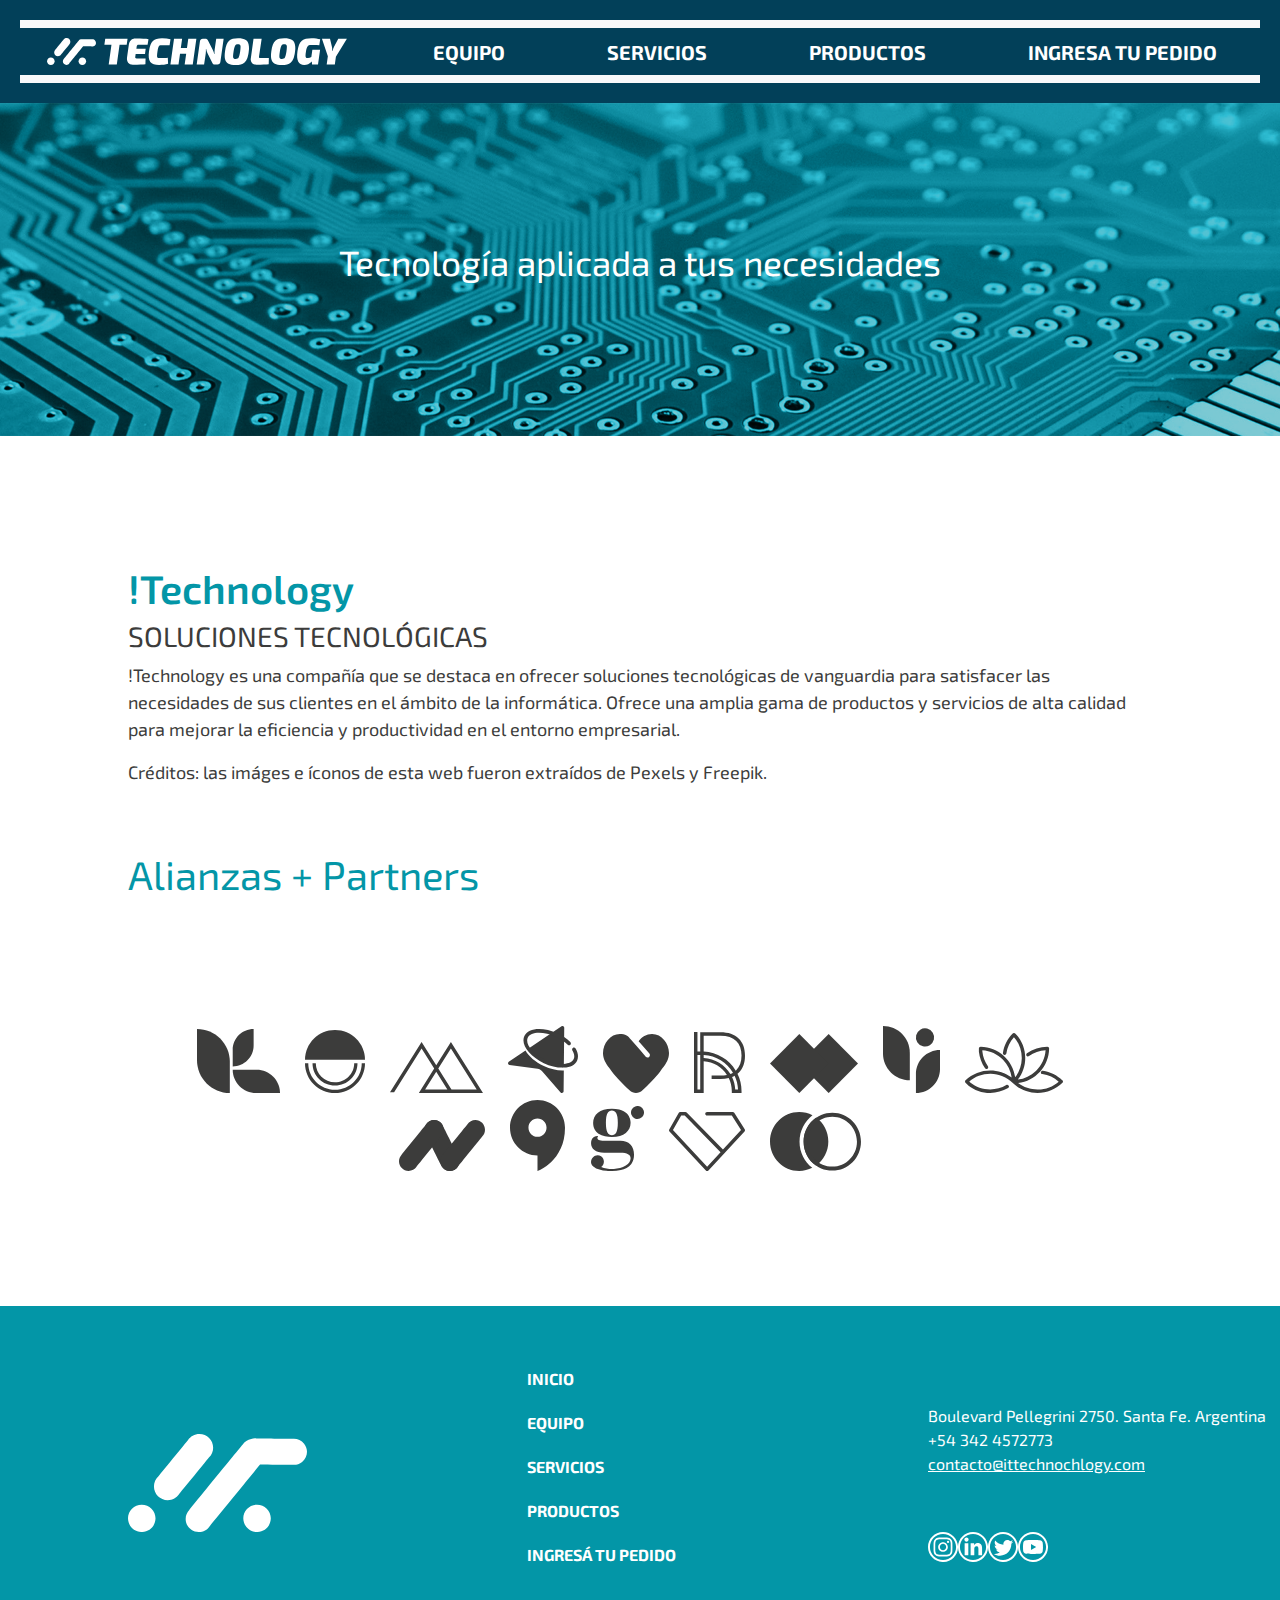
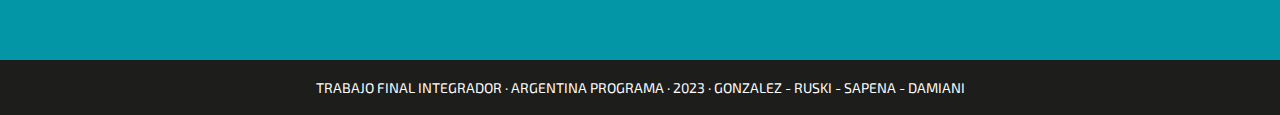
<file: index.html>
<!DOCTYPE html>
<html lang="en">
   <head>
      <meta charset="UTF-8">
      <meta http-equiv="X-UA-Compatible" content="IE=edge">
      <meta name="viewport" content="width=device-width, initial-scale=1.0">
      <title>servicios IT Technology</title>
      <link rel="stylesheet" href="estilo.css">
      <link href="https://cdn.jsdelivr.net/npm/bootstrap@5.3.3/dist/css/bootstrap.min.css" rel="stylesheet">
      <script src="https://cdn.jsdelivr.net/npm/bootstrap@5.3.3/dist/js/bootstrap.bundle.min.js"></script>
      <script src="https://cdn.jsdelivr.net/npm/@popperjs/core@2.11.8/dist/umd/popper.min.js" integrity="sha384-I7E8VVD/ismYTF4hNIPjVp/Zjvgyol6VFvRkX/vR+Vc4jQkC+hVqc2pM8ODewa9r" crossorigin="anonymous"></script>
      <script src="https://cdn.jsdelivr.net/npm/bootstrap@5.3.3/dist/js/bootstrap.min.js" integrity="sha384-0pUGZvbkm6XF6gxjEnlmuGrJXVbNuzT9qBBavbLwCsOGabYfZo0T0to5eqruptLy" crossorigin="anonymous"></script>
      <link href="https://fonts.googleapis.com/css2?family=Exo+2:wght@400;600;700&display=swap" rel="stylesheet">
  </head>

<body>
   <header>
     <nav class="navbar navbar-expand-lg bg-body-tertiary navbar navbar-dark bg-dark"> 
        <div class="container-fluid">
        <div class="logo">
           <a href="#" target="_parent">
           <img src="./multimedia/logo_ittechnology.svg" alt="logo" width="100%"> </a>
        </div>
           <a href="./pages/equipo.html" class="navbar-brand">equipo</a>
           <a href="./pages/servicios.html" class="navbar-brand">servicios</a>
           <a href="./pages/productos.html" class="navbar-brand">productos</a>  
           <a href="./pages/pedido.html" class="navbar-brand">Ingresa tu pedido</a>   
          </div> 
      </nav>
    </header>

    <main>
       <div class="main">
        <div style="position: relative;">
          <img class="imagencentro" src="./multimedia/home_ittechnology - copia.png" alt="IT Technology home" width="100%">
          <div style="position: absolute; top: 50%; left: 50%; transform: translate(-50%, -50%);">
           <p id="fraseHome">Tecnología aplicada a tus necesidades</p>
         </div>
       </div> 

       <div class="centro">
         <h1>!Technology</h1> 
         <h2>SOLUCIONES TECNOLÓGICAS</h2> <!--(título 1 de esta página. Si bien cada línea tiene formato diferente, podemos diferenciarlo con css de modo que para el SEO la info quede completa. Les parece?)-->
         <span><p>!Technology es una compañía que se destaca en ofrecer soluciones 
            tecnológicas de vanguardia para satisfacer las necesidades de sus clientes en el ámbito de 
            la informática.
            Ofrece una amplia gama de productos y servicios de alta calidad para mejorar 
            la eficiencia y productividad en el entorno empresarial.</p>
            <p>Créditos: las imáges e íconos de esta web fueron extraídos de Pexels y Freepik.</p></span>
           <br>
           <br>
         <h3>Alianzas + Partners</h3>
        </div>
      </div>
         <div class="partners">
          <div style="display: flex; flex-wrap: wrap; flex-direction: column;">
           <ul>  
             <li><img src="./multimedia/logo_part01.svg" alt="partner01" width="83px"></li>
             <li><img src="./multimedia/logo_part02.svg" alt="partner02" width="60px"></li>
             <li><img src="./multimedia/logo_part03.svg" alt="partner03" width="93px"></li>
             <li><img src="./multimedia/logo_part04.svg" alt="partner04" width="70px"></li>
             <li><img src="./multimedia/logo_part05.svg" alt="partner05" width="66px"></li>
             <li><img src="./multimedia/logo_part06.svg" alt="partner06" width="51px"></li>
             <li><img src="./multimedia/logo_part07.svg" alt="partner07" width="88px"></li>
             <li><img src="./multimedia/logo_part08.svg" alt="partner08" width="57px"></li>
             <li><img src="./multimedia/logo_part09.svg" alt="partner09" width="98px"></li>
           </ul>
           <ul>
             <li><img src="./multimedia/logo_part10.svg" alt="partner10" width="86px"></li>
             <li><img src="./multimedia/logo_part11.svg" alt="partner11" width="55px"></li>
             <li><img src="./multimedia/logo_part12.svg" alt="partner12" width="53px"></li>
             <li><img src="./multimedia/logo_part13.svg" alt="partner13" width="76px"></li>
             <li><img src="./multimedia/logo_part14.svg" alt="partner14" width="91px"></li>
           </ul>
         </div>
        </div>
     </main>

<footer class="footer">
     <nav>
        <div class="row justify-content-around">
        <div class="container">
           <div class="logo-2">
             <img src="./multimedia/iso_footer.svg" alt="Logo" width="70%">
           </div>

           <div class="footer-links">
            <ul>
               <li><a class= letras href="./index.html">Inicio</a></li>
               <li><a class= letras href="./pages/equipo.html"> equipo </a></li>
               <li><a class= letras href="./pages/servicios.html"> servicios </a></li>
               <li><a class= letras href="./pages/productos.html"> productos </a></li>  
               <li><a class= letras href="./pages/pedido.html"> ingresá tu pedido </a></li>
            </ul>
            </div>
        </div>
     </nav>
        
        <div class="social-icons">
         <ul>
            <li> Boulevard Pellegrini 2750. Santa Fe. Argentina </li>
            <li> +54 342 4572773 </li>
            <li><a class= letras href="mailto:contacto@ittechnochlogy.com" target="_blank">contacto@ittechnochlogy.com</a></li>
         </ul>
        </div>

        <div class="iconos">
           <ul>
            <li>
               <a class= letras href="https://www.instagram.com/github/" target="_blank">
               <img src="./multimedia/logo_ig.svg" alt="Instagram" width="30px"></a>
            </li> 
            <li>
               <a class= letras href="https://www.linkedin.com/company/github/" target="_blank">
               <img src="./multimedia/logo_lkn.svg" alt="Linkedin" width="30px"></a>
            </li>
            <li>
                <a class= letras href="https://twitter.com/github" target="_blank">
               <img src="./multimedia/logo_twt.svg" alt="Twitter" width="30px"></a>
            </li>
            <li>
                <a class= letras href="https://www.youtube.com/watch?v=suzMNqDQiyU" target="_blank">
               <img src="./multimedia/logo_yt.svg" alt="YouTube" width="30px"></a>
            </li>
            </ul>
     </div>
     </div>
    </footer>

    <div class="mi-seccion">
  </p> TRABAJO FINAL INTEGRADOR · ARGENTINA PROGRAMA · <span>2023</span> · GONZALEZ - RUSKI - SAPENA - DAMIANI</p>           
 </div>
</body>
</html>
</file>
<file: estilo.css>
nav {
    background-color:#0396a7; 
}

nav a {
    text-decoration: none;
    background-color: none;
    color:none;
    padding: 10px 15px;
    display: inline-flex;
    font-family: 'Exo 2', sans-serif;
    font-weight: 700;
    font-size: 16px; 
    text-transform: uppercase; 
    justify-content: right;
    align-items: flex-start;
}

nav ul {
    background-color:#0396a7;
    list-style: none; 
    margin: 0; 
    padding: 0;
    display:inline-flex; 
    color:#024059; /*coloco color a las letras*/
    justify-content:left; /* Distribuye el espacio entre los elementos de la lista */
    align-items:flex-start; /* Centra verticalmente los elementos de la lista */
}

header {
    background-color:#024059;
    padding: 20px;
    border-color: none;
    margin: 0;
}

.header-container {
    display:inline-flex;
    align-items:flex-start;
    align-content: flex-start;
    background-color:#024059;
    font-family: 'Exo 2', sans-serif;
}

/* Estilo para la lista dentro de la clase "partners" */
.partners ul {
    list-style: none; /* Elimina los puntos de la lista */
    padding: 0; /* Elimina el relleno en la lista */
    display:inline-flex;
    align-items: center;
    align-content: center;
    justify-items: center;
    border-bottom: 10%;
}
  
  /* Estilo para los elementos de la lista dentro de la clase "partners" */
.partners li {
    display:inline-flex; /* Muestra los elementos en línea */
    align-content: center;
    justify-content:space-between;
    justify-items: center;
    margin-right: 20px; /* Agrega un margen derecho de 20px */
}

.container {
    background-color:#0396a7;
    display:inline-flex;
    justify-content:space-between;
    width: 50%;
    max-width: 50px;
    margin: 0 auto;
    color:#e1eef0;  
}
   
.container-fluid {
    background-color: #024059;
    padding: auto;
    text-decoration-color:none;
    color:#024059;
}

.navbar-brand {
    background-color: #024059;
    color: #eef2f3;
}

.logo img {
    justify-content: left;
    max-width: 100%;
    height: auto;
    background-color:#024059;
    color:#e6edf0;
}

.main #fraseHome {
    color:#ffffff;
    font-family: 'Exo 2', sans-serif;
    font-weight: 400;
    font-size: 220%;
}

.main h1 {
    color:#0396a7;
    font-family: 'Exo 2', sans-serif;
    font-weight: 600;
    font-size: 40px;
}

.main h2 {
    color:#3c3c3b;
    font-family: 'Exo 2', sans-serif;
    font-weight: 400;
    font-size: 28px;
    text-transform: capitalize;
}

.main h3 {
    color:#0396a7;
    font-family: 'Exo 2', sans-serif;
    font-weight: 400;
    font-size: 40px;
}

.main p {
    color:#3c3c3b;
    font-family: 'Exo 2', sans-serif;
    font-weight: 400;
    font-size: 18px;
}

footer {
    background-color:#0396a7; /* Fondo azul */
    color:#ffffff;
    text-decoration: white;
    font-family: 'Exo 2', sans-serif;
    font-weight: 400;
    font-size: 16px;
}

/*le coloco un tamaño al logo*/
.logo-2 {
    width: 20%;
    margin: 10%;
    position: relative;
}

 /*menu de la empresa*/
.footer-links ul {
    list-style: none;
    display: block;
    text-align:left;
    line-height: 1,5%; /*coloca un interlineado en el menu*/
    margin-left:-60%; /*centra el menu al lado del logo*/
    position: absolute;
    text-decoration: #ffffff;
    text-decoration-color: #ffffff;
    margin-top: 4%;
}

/*datos sociales de la empresa*/
.social-icons ul {
    list-style: none;
    text-align:left;
    display: block;
    line-height: 1,5%;
    margin-left: 70%;
    max-width: 60%;
    margin-top: -20%;
    position: absolute;
}

.centro {
    width: 80%;
    margin: 10%;
}

.partners {
    margin: 10%;
}

.partners ul {
    display: block;
    margin: auto;
}

/*alineo la opcion de redes sociales*/
.iconos ul {
    display:inline-flex; /*coloca en linea los inconos*/
    list-style: none;
    margin-left: 70%;
    max-width: 60%;
    margin-top: -10%;
    position:absolute;
}

/*organizo los datos de la parte inferior*/
.parte_inferior {
    position: relative;
    height: 40px;
    background-color: #ffffff;
    text-align: center;
    display: flex;
    justify-content: space-around;
}

.mi-seccion {
    background-color:#1d1d1b;
    text-align: center;
    color:#ffffff;
    font-family: 'Exo 2', sans-serif;
    font-weight: 400;
    font-size: 14px;
    padding: 1px;
}

.letras {
    color:#ffffff
}

@media screen and (max-width: 768px) {
    .navbar-navbar-expand-lg-bg-body-tertiary-navbar-navbar-dark-bg-dark, .main, .centro, .imagencentro, #frasehome, .row-justify-content-around, footer, .social-icons, .iconos, .footer-links ul{
        grid-template-columns: 1fr; /* Una sola columna en dispositivos móviles */
    }
     .row-justify-content-around,  footer, .social-icons, .iconos, .footer-links ul{
      background-size: auto;
      padding: 60px 0;
      grid-column: 2; 
    }
}
</file>
